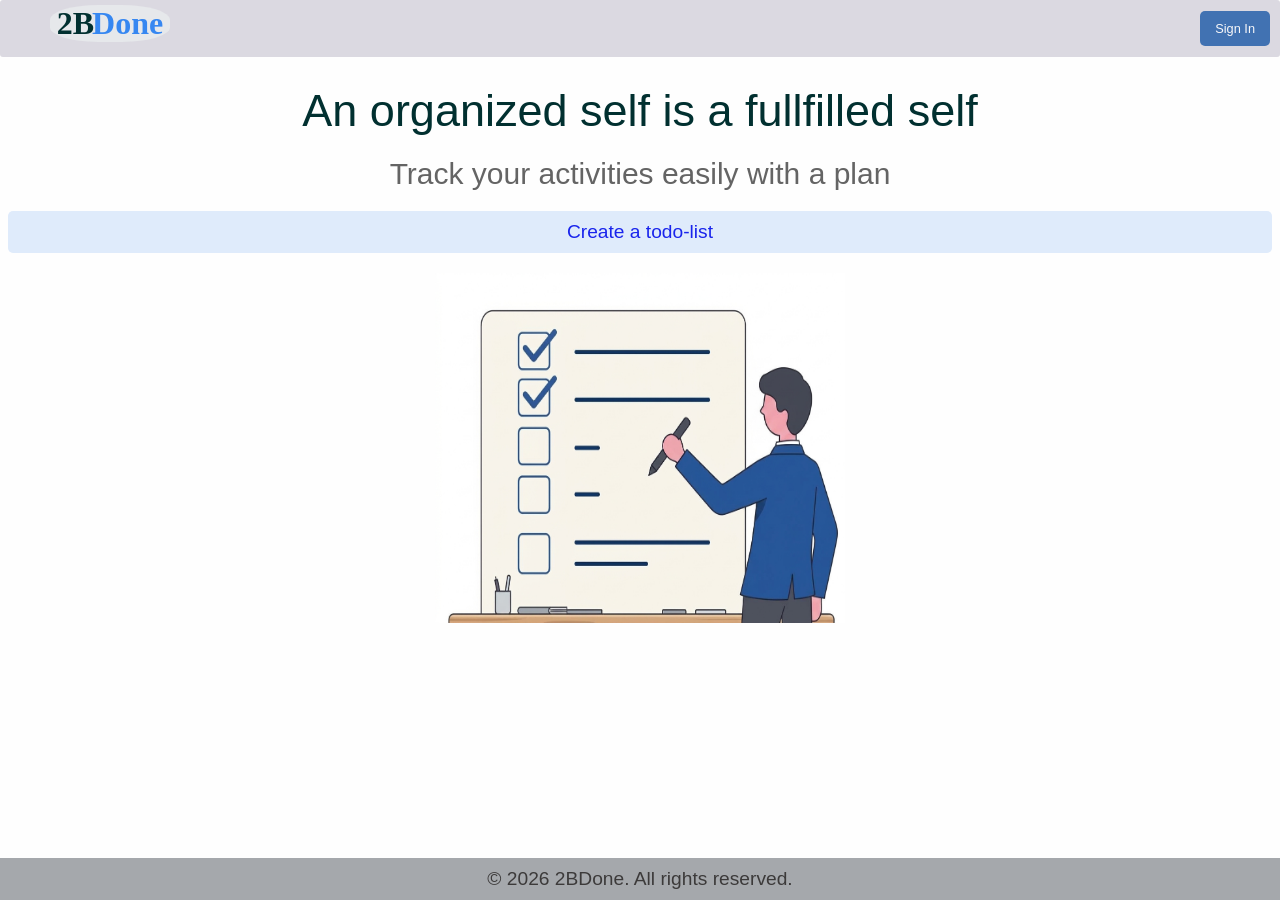
<file: client/index.html>
<!DOCTYPE html>
<html lang="en">   
<head>
    <meta charset="UTF-8">
    <meta http-equiv="X-UA-Compatible" content="IE=edge">
    <meta name="viewport" content="width=device-width, initial-scale=1.0">
    <link rel="icon" type="image/png" href="images/icon3.png">
    <link rel="stylesheet" href="index.css">
    <title>2BDone</title>
</head>
<body>
    <header id="header">
        <h1> <span id="t1">2B</span> <span id="t2">Done</span></h1>
        <nav>
            <a id="signInLink" href="signIn.html" title="Sign In"><span>Sign In</span></a>
        </nav>
    </header>
    <div class="divBody" >
        <p class="welcomeL1" >An organized self is a fullfilled self</p>
        <p class="welcomeL2" >Track your activities easily with a plan</p>
        <a id="welcomeTodoLink" href="todo.html"><p>Create a todo-list</p></a>
        <img class="welcomeImage" src="images/welcome.jpg" alt="image">
        <div class="accountLinks">
        </div>
    </div>

    <footer>
        <div> &copy; <span id="year"></span> 2BDone. All rights reserved.</div>

    </footer>

    <script src="index.js"></script>

</body>
</html>
</file>
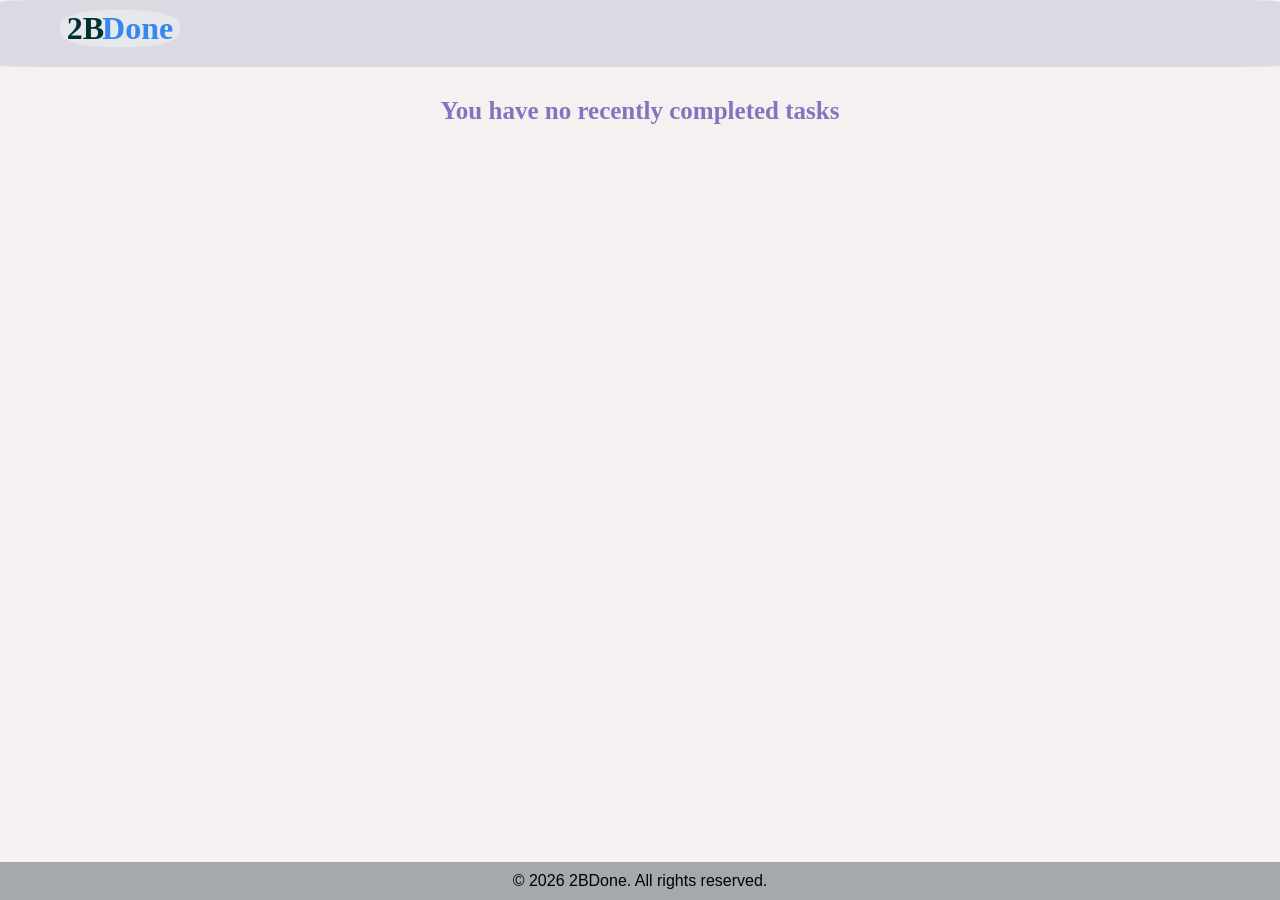
<file: client/history.html>
<!DOCTYPE html>
<html lang="en">   
<head>
    <meta charset="UTF-8">
    <meta http-equiv="X-UA-Compatible" content="IE=edge">
    <meta name="viewport" content="width=device-width, initial-scale=1.0">
    <link rel="icon" type="image/png" href="images/icon3.png">
    <link rel="stylesheet" href="history.css">
    <title>2BDone</title>
</head>
<body>
    <header>
        <h1> <span id="t1">2B <span id="t2">Done</span></span></h1>
    </header>
    <div class="divBody" >
        <h2 id="historyTop"></h2>

        <p id="clearBtn">Clear history</p>
        <ul id="historyList">
        </ul>
    </div>

    <footer>
        <div> &copy; <span id="year"></span> 2BDone. All rights reserved.</div>

    </footer>

    <script src="history.js"></script>

</body>
</html>
</file>
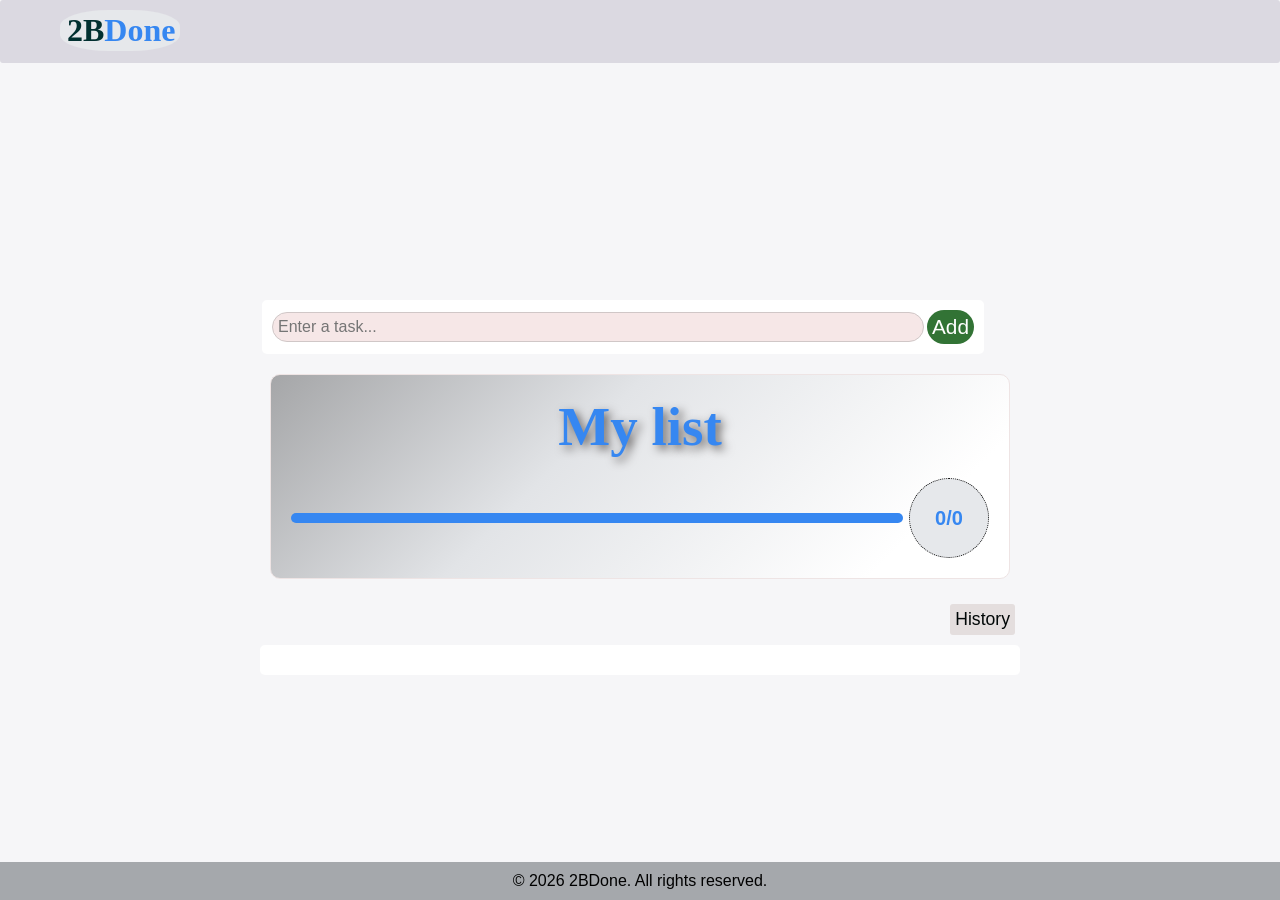
<file: client/todo.html>
<!DOCTYPE html>
<html lang="en">
<head>
    <meta charset="UTF-8">
    <meta http-equiv="X-UA-Compatible" content="IE=edge">
    <meta name="viewport" content="width=device-width, initial-scale=1.0">
    <link rel="icon" type="image/png" href="images/icon3.png">
    <link rel="stylesheet" href="todo.css">
    <title>2BDone</title>
</head>
<body>
    <header class="header">
        <h1> <span id="t1">2B<span id="t2">Done</span></span> </h1>
        <nav class="headerNav">
        </nav>
    </header>
    <div class="divBody"  >
        <div class="todoContainer">
            <div class="todoInputArea">
                <input id="taskInput" name="task" type="text" placeholder="Enter a task...">
                <button id="addBtn">Add</button>
            </div>
            <span id="inputAlert"></span>
            <div class="todoTop">
                <h2 class="myList">My list</h2>
                <div id="progressStats">
                    <div id="progressBar"><div id="progress"></div></div>
                    <div id="progressCount" type="number">0/0</div>
                </div>
            </div>
        <div class="historyLink">
             <a href="history.html" class="history" title="View your recently completed tasks" >History</a>
        </div>
            <ul id="todoList">
            </ul>
        <div id="clearBtn">Clear list</div>

        </div>
    </div>

    <footer>
        <div> &copy; <span id="year"></span> 2BDone. All rights reserved.</div>
    </footer>

    <script src="todo.js"></script>
</body>
</html>
</file>
<file: client/index.css>
* {
    margin: 0;
    padding: 0;
    box-sizing: border-box;
}

body {
    display: flex;
    flex-direction: column;
    margin: 0;
    min-height: 100dvh;
    background-color: rgb(254, 254, 254);
    font-family: Arial, Helvetica, sans-serif;
}

header {

    position: relative;
    width: auto;
    min-width: 100%;
    padding: 5px 5px 5px 50px;
    text-align: center;
    border-radius: 3px;
    flex: 0 0 auto;
    background-color: rgb(219, 217, 225);
    display: flex;
    align-items: center;
    justify-content: space-between;
}

header h1 {
    width: 120px;
    border-radius: 40%;
    margin-bottom: 10px;
    justify-content: center;
    background-color: rgb(230, 232, 235);
    font-family: 'Times New Roman', Times, serif;
}
header h1:hover {
    background-color: rgb(183, 185, 188);   
}

#signInLink {
    display: inline-block;
    padding: 10px 15px;
    background-color: rgb(65, 114, 178);
    color: rgb(248, 248, 250);
    text-decoration: none;
    border-radius: 5px;
    transition: background-color 0.3s ease;
    margin: 5px;
    font-size: 0.8rem;
}

#signInLink:hover{
    background-color: rgb(92, 129, 179);
}

#t1 {
    margin: 0;
    color: rgb(1, 48, 48);
}
#t2 {
    margin-left: -10px;
    color: rgb(54, 135, 241);
}

.divBody {
    padding: 0.5em;
    flex: 1;
    text-align: center;
}

.welcomeL1 {

    font-size: min(45px,6vw); 
    margin: 20px 10px;
    color: rgb(1, 48, 48);
}

.welcomeL2 {
    font-size: min(30px,5vw);
    margin: 20px 10px;
    color: rgb(100, 100, 100);
}

#welcomeTodoLink {
    display: block;
    padding: 10px 20px;
    font-size: min(1.2rem,4vw);
    background-color: rgb(223, 235, 251);
    color: rgb(25, 36, 236);
    text-decoration: none;
    border: none;
    border-radius: 5px;
    transition: background-color 0.3s ease;
}

#welcomeTodoLink:hover {
    background-color: rgb(190, 197, 205)
}

.welcomeImage {
    border: none;
    width: min(410px, 100%);
    height: 350px;
    margin: 20px 1px;
}

.accountLinks {
    display: flex;
    align-items: center;
    justify-content: center;
    margin-top: 2em;
}


footer {
    position: relative;

    font-size: max(1.5vw,0.6rem); 
    width: auto;
    color: rgb(60, 58, 58);
    height: auto;
    box-sizing: border-box;
    padding: 10px;
    flex: 0 0 auto;
    text-align: center;
    background-color: rgb(165, 168, 172);
}


@media  screen and (max-width: 500px) {
    .welcomeImage {
    border: none;
    width: min(410px, 100%);
    height: 250px;
    margin: 10px 1px;
}    
}
</file>
<file: client/history.css>
* {
    margin: 0;
    padding: 0;
    box-sizing: border-box;
}

body {
    display: flex;
    flex-direction: column;
    margin: 0;
    min-height: 100dvh;
    background-color: rgb(246, 241, 241);
    font-family: Arial, Helvetica, sans-serif;
}

header {
    position: relative;
    box-sizing: border-box;
    width: auto;
    min-width: 100%;
    padding: 10px;
    text-align: center;
    color: rgb(87, 83, 83);
    border-radius: 3%;
    flex: 0 0 auto;
    background-color: rgb(219, 217, 225);
}

header h1 {
    width: 120px;
    border-radius: 40%;
    margin-bottom: 10px;
    margin-left: 50px;
    justify-content: center;
    background-color: rgb(230, 232, 235);
    font-family: 'Times New Roman', Times, serif;
}
header h1:hover {
    background-color: rgb(183, 185, 188);   
}

#t1 {
    margin: 0;
    color: rgb(1, 48, 48);
}
#t2 {
    margin-left: -10px;
    color: rgb(54, 135, 241);
}

.divBody {
    padding: 10px;
    flex: 1;
  
}

#historyTop {
    font-size: min(25px,4.2vw);
    font-family: cursive;
    color: rgb(131, 116, 191);
    margin: 20px;
    text-align: center;
}
    
#clearBtn {
    justify-self: flex-end;
    background-color: rgb(216, 245, 245);
    padding: 5px;
    border-radius: 5px;
}

#clearBtn:hover {
    transform: scale(1.05);
    cursor: pointer;
}

#historyList {
    list-style: none;
    border-radius: 5px;
    padding: 15px;
    align-items: flex-start;
}

.listItem {
    display: flex;
    justify-content: space-between;
    padding: 10px;
    margin: 10px 5px;
    background-color: rgb(240, 244, 248);
    border-bottom: 3px solid rgb(207, 203, 203);
    border-radius: 5px;
    gap: 10px;
}

.listItem:hover {
    transform: scale(1.02);
}

.historyIconText {
    display: flex;
    flex-direction: row;
    align-items: center;
    gap: 10px;
    flex: 1;
}

.historyIcon {
    font-size: 1.2rem;
    flex-shrink: 0;

}

.historyText {
    color: rgb(82, 80, 80);
    font-size: 1rem;
    word-break: break-word;
    overflow-wrap: break-word;
    text-decoration: line-through 0.8px ;
}

.historyCompleted {
    color: green;
    align-self: flex-end;
}


footer {
    position: relative;
    width: auto;
    height: auto;
    box-sizing: border-box;
    padding: 10px;
    flex: 0 0 auto;
    text-align: center;
    background-color: rgb(165, 168, 172);
}
</file>
<file: client/todo.css>
* {
    margin: 0;
    padding: 0;
    box-sizing: border-box;
}

body {
    display: flex;
    flex-direction: column;
    min-height: 100dvh;
    margin: 0;
    background-color: rgb(246, 246, 248);
    font-family: Arial, Helvetica, sans-serif;
}

.header {
    width: 100%;
    padding: 10px;
    display: flex;
    justify-content: space-between;
    align-items: center;  
    color: rgb(87, 83, 83);
    border-radius: 3px;
    flex: 0 0 auto;
    background-color: rgb(219, 217, 225);
}

header h1 {
    padding: 2px;
    width: 120px;
    border-radius: 40%;
    margin-bottom: 2px;
    margin-left: 50px;
    justify-content: center;
    background-color: rgb(230, 232, 235);
    font-family: 'Times New Roman', Times, serif;
}
header h1:hover {
    background-color: rgb(183, 185, 188);   
}

#t1 {
    margin: 0;
    margin-left: 5px;
    color: rgb(1, 48, 48);
}
#t2 {
   /* margin-left: -8px; */
    color: rgb(54, 135, 241);
}

.headerNav {
    margin-right: 80px;
    margin-bottom: -35px;
}

.historyLink {
    display: flex;
    justify-content: flex-end;
}

.history {
    text-decoration: none; 
    padding: 5px;
    color: rgb(0, 7, 7);
    font-size: 1.1rem;
    border-radius: 3px;
    background-color: #e4dede;
    margin: 5px 5px 10px;
    padding: 5px;
}

.history:hover {
    background-color: #a5a6a8;
}

.divBody {
    padding: 20px 10px;
    flex: 1;
    display: flex;
    flex-direction: column;
    align-items: center;
    text-align: center;
    justify-content: center;
    width: 100%;
    font-family: Arial, Helvetica, sans-serif;
}

.todoContainer {
    border: none;
    border-radius: 5px;
    width: 100%;
    max-width: 800px;
    height: auto;
    min-height: 400px;
    padding: 20px;
    margin-top: 40px;
}


.todoInputArea {
    display: flex;
    justify-content: space-between;
    width: 95%;
    padding: 10px;
    margin: 10px 2px;
    border-radius: 5px;
    align-items: center;
    gap: 3px;
    background-color: white;
}

#taskInput {
    display: flex;
    font-size: 1rem;
    width: 100%;
    flex: 1;
    border: 1px solid rgb(208, 199, 199);
    border-radius: 20px;
    padding: 5px;
    background-color: rgb(246, 231, 231);
}
#taskInput:hover {
    transform: scale(1.00001);  
}

#addBtn {
    display: flex;
    font-size: 1.3rem;
    border: none;
    border-radius: 50px;
    padding: 5px;
    color: white;
    background-color: rgb(50, 115, 53);
}
#addBtn:hover {
    transform: scale(1.1);
    background-color: rgb(71, 175, 76);
}

#inputAlert {
    color: rgb(247, 88, 88);
}

.todoTop{
    display: flex;
    flex-direction: column;
    justify-content: space-between;
    margin: 20px 10px;
    padding: 20px;
    border: 1px solid rgb(238, 228, 228);
    border-radius: 10px;
    background: linear-gradient(
      135deg, 
    #a5a6a8 0%,    /* starts with this at the top */
    #e2e4e7 40%,   /* this right in the middle */
    #ffffff 85%   /* then to this at the bottom */
  );
    gap: 20px;
}

.todoTop:hover {
    transform: scale(1.02);
}

.myList{
    font-size: 55px;
    color: rgb(54, 135, 241);
    font-family: cursive ;
    text-shadow: 4px 4px 10px rgb(104, 101, 101);
}

#progressStats {
    display: flex;
    justify-content: space-between;
    /* align-self: flex-end;   */
    gap: 6px;
    align-items: center;
}

#progressBar {
    flex: 1; 
    height: 10px;
    background-color: #cdc7c7;
    border-radius: 5px;
    overflow: hidden;
}

#progress {
    height: 100%;
    background-color: rgb(54, 135, 241);
}
#progressCount {
    width: 80px;
    height: 80px;
    display: flex;
    align-items: center;
    justify-content: center;
    padding: 5px; 
    font-size: 20px;
    font-weight: bold;
    border: 1px dotted black;
    border-radius: 50%;
    color: rgb(54, 135, 241);
    background-color: rgb(230, 232, 235);
    flex-shrink: 0;
}

#todoList {
    list-style: none;
    background-color: white;
    border-radius: 5px;
    padding: 15px;
    align-items: flex-start;
}

.todoItem {
    display: flex;
    justify-content: space-between;
    padding: 10px;
    background-color: rgb(240, 244, 248);
    margin-bottom: 10px;
    border-bottom: 3px solid rgb(220, 215, 215);
    border-radius: 5px;
    gap: 10px;
}

.todoItem:hover {
    transform: scale(1.01);
}

.todoCheckText {
    display: flex;
    align-items: center;
    gap: 10px;
    flex: 1;
    min-width: 0; /*  allows flex child to shrink and wrap text or maybe not idk */
}

.checkbox {
    width: 20px;
    height: 20px;
    accent-color: rgba(14, 168, 73, 0.793);
    cursor: pointer;
    border: 2px solid;
    border-radius: 50%;
}
.checkbox:hover {
    background-color: rgb(83, 250, 83);
}

.checkbox:checked ~ .taskText {
    text-decoration: line-through;
    opacity: 0.6;
}

.taskText {
    flex: 1;
    font-size: 1rem;
    color: rgb(61, 57, 57);
    word-break: break-word;
    overflow-wrap: break-word;
}

.actionBtn {
    display: flex;
    gap: 8px;
    flex-shrink: 0;
    align-self: flex-end;
}

.editBtn {
    padding: 5px 10px;
    background-color: rgb(100, 100, 252);
    color: white;
    font-size: 12px;
    user-select: none;
    transition: background-color 0.2s;
    border-radius: 5px;
}

.editBtn:hover {
    background-color: rgb(25, 25, 233);
}

.deleteBtn {
    padding: 5px 10px;
    background-color: rgb(255, 98, 98);
    font-size: 0.8rem;
    color: white;
    transition: background-color 0.2s;
    border-radius: 5px;
}

.deleteBtn:hover {
    background-color: rgb(228, 4, 4)
}

#clearBtn {
    background-color: #c9c6c6;
    padding: 5px;
    margin: 10px 5px;
    width: auto;
    max-width: 80px;
    border-radius: 5px;
    justify-self: flex-end;
    font-size: 1.05rem;
}

#clearBtn:hover {
    transform: scale(1.03);
    background-color: #bababb;
}

footer {
    width: 100%;
    margin: 0;
    height: auto;
    padding: 10px;
    flex: 0 0 auto;
    text-align: center;
    background-color: rgb(165, 168, 172);
}
</file>
